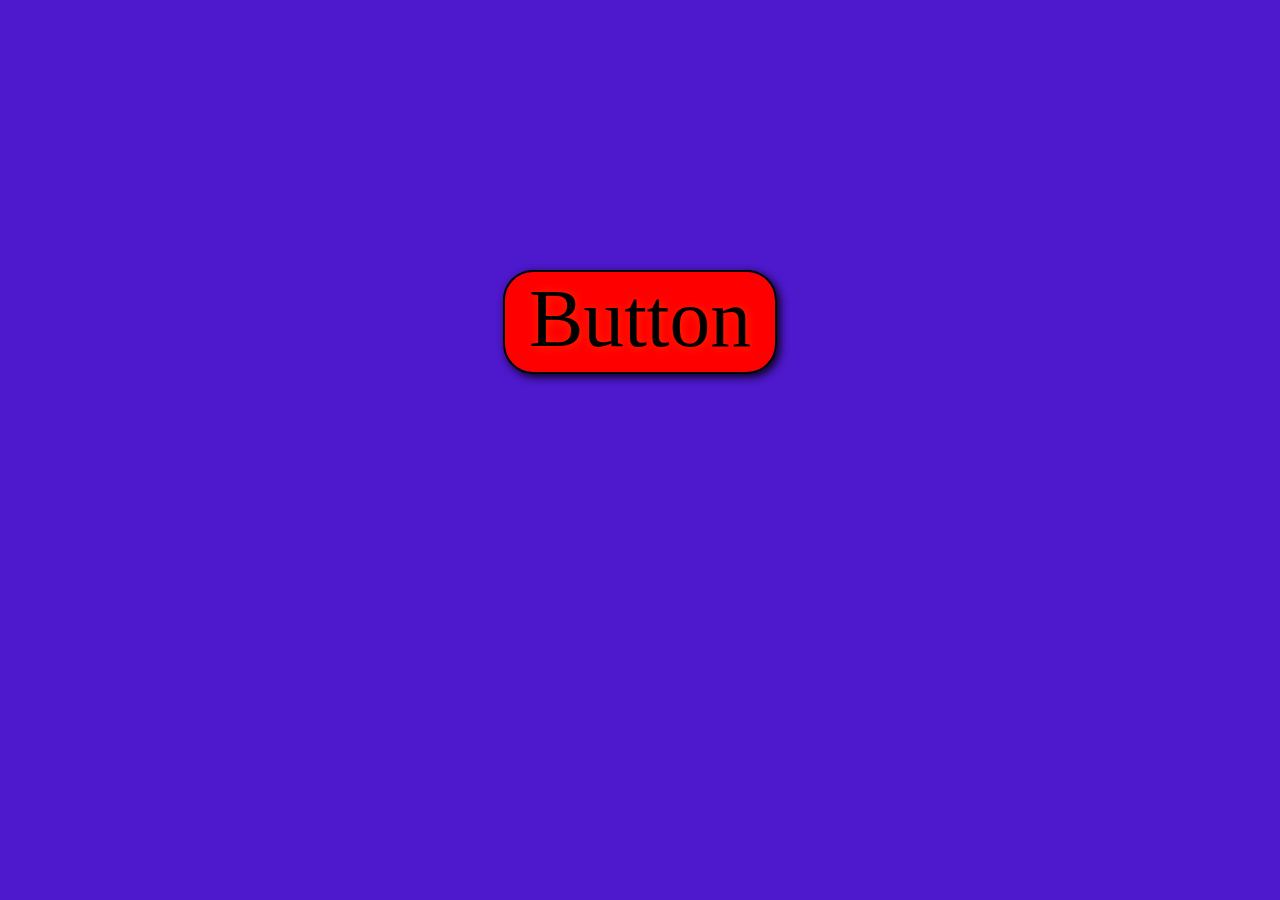
<file: Assignment3.2/index.html>
<!DOCTYPE html>
<html lang="en">
<head>
    <meta charset="UTF-8">
    <meta http-equiv="X-UA-Compatible" content="IE=edge">
    <meta name="viewport" content="width=device-width, initial-scale=1.0">
    <title>Document</title>
    <link rel="stylesheet" href="style.css">
</head>
<body>
    <!-- //transform vali
    //box shdow -->

    <div id="main">

        <a onclick="you()">Button
        </a>
    </div>
    <script>
        const you=()=>{
            alert("Woww you clicked me")
        }
    </script>
</body>
</html>
</file>
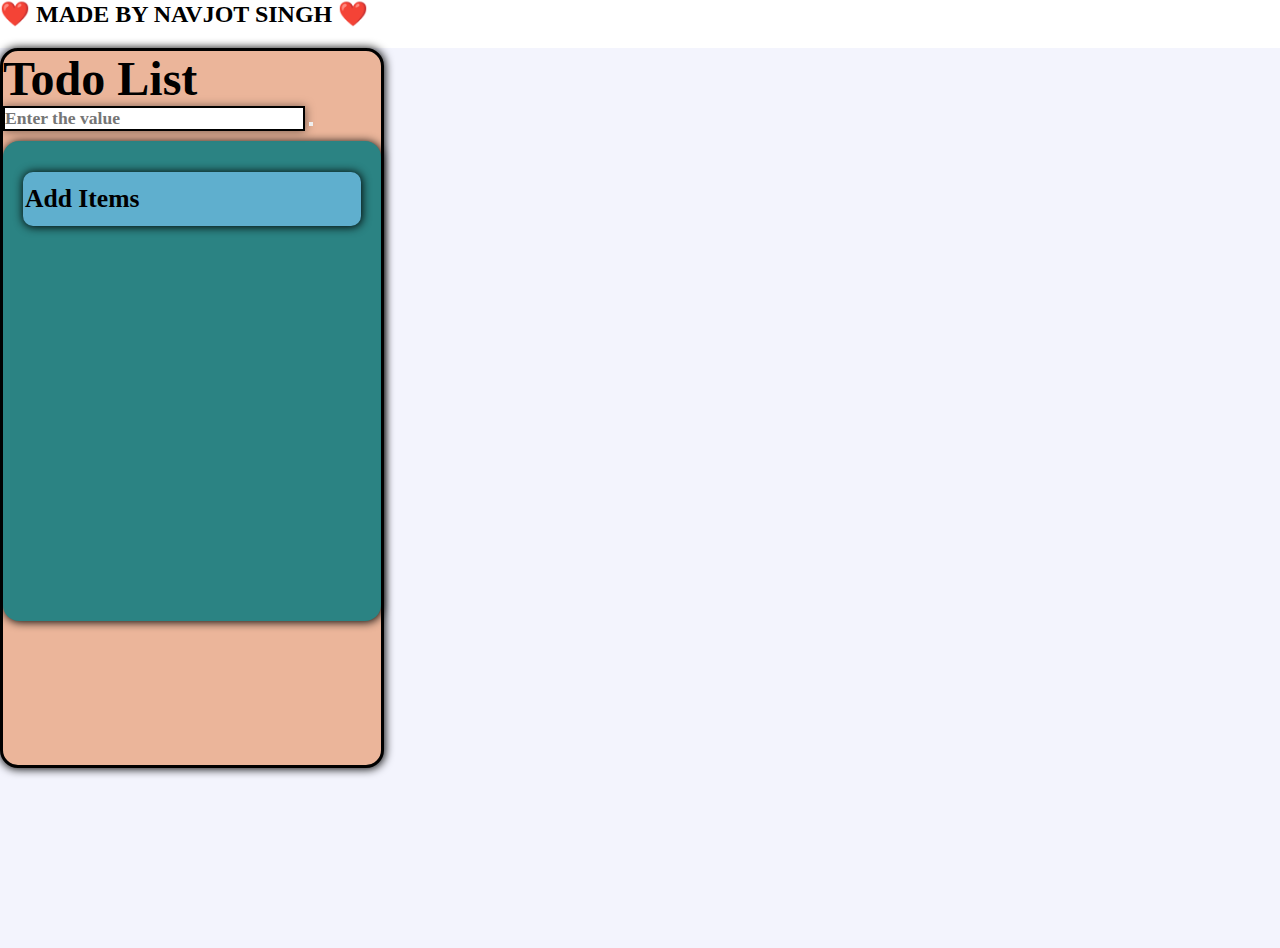
<file: todolist/index.html>
<!DOCTYPE html>
<html lang="en">
<head>
    <meta charset="UTF-8" />
    <meta http-equiv="X-UA-Compatible" content="IE=edge" />
    <meta name="viewport" content="width=device-width, initial-scale=1.0" />
    <title>Document</title>
    <link href="https://cdn.jsdelivr.net/npm/bootstrap@5.1.0/dist/css/bootstrap.min.css" rel="stylesheet" integrity="sha384-KyZXEAg3QhqLMpG8r+8fhAXLRk2vvoC2f3B09zVXn8CA5QIVfZOJ3BCsw2P0p/We" crossorigin="anonymous">
    <link rel="stylesheet" href="https://cdnjs.cloudflare.com/ajax/libs/font-awesome/5.10.0/css/all.min.css" integrity="sha512-PgQMlq+nqFLV4ylk1gwUOgm6CtIIXkKwaIHp/PAIWHzig/lKZSEGKEysh0TCVbHJXCLN7WetD8TFecIky75ZfQ==" crossorigin="anonymous" referrerpolicy="no-referrer" />
   <link rel="stylesheet" href="style.css">
</head>
<body>
    <h2 class="text-center">❤️ MADE BY NAVJOT SINGH ❤️</h2>
<div class="container-fluid">
<div class="row">
    <div class="col-md-12 col-12 p-3 main">
       <div class="jii container text-center">


           <h1 class="text-center m-3 head">Todo List</h1>
           <div class="internal">
   
               <input type="text" id="gg" placeholder="Enter the value"
               class="form-control" />
               <input type="hidden" id="hideval" >
               <button id="add" class="btn btn-outline-dark">
                <i class="fas fa-plus"></i>
               </button> 
               <button id="save" class="btn btn-outline-dark"><i class="far fa-save"></i></button>
               <div class="order">
                           <ol class="ul">
                               <li class="list px-4 text-center" onclick="low()"> add  items</li>
                           </ol>
                        </div>
                       </div>
                   </div>
   
               </div>
           </div>
               </div>
      

<script src="index.js">
</script>

</body>
</html>
</file>
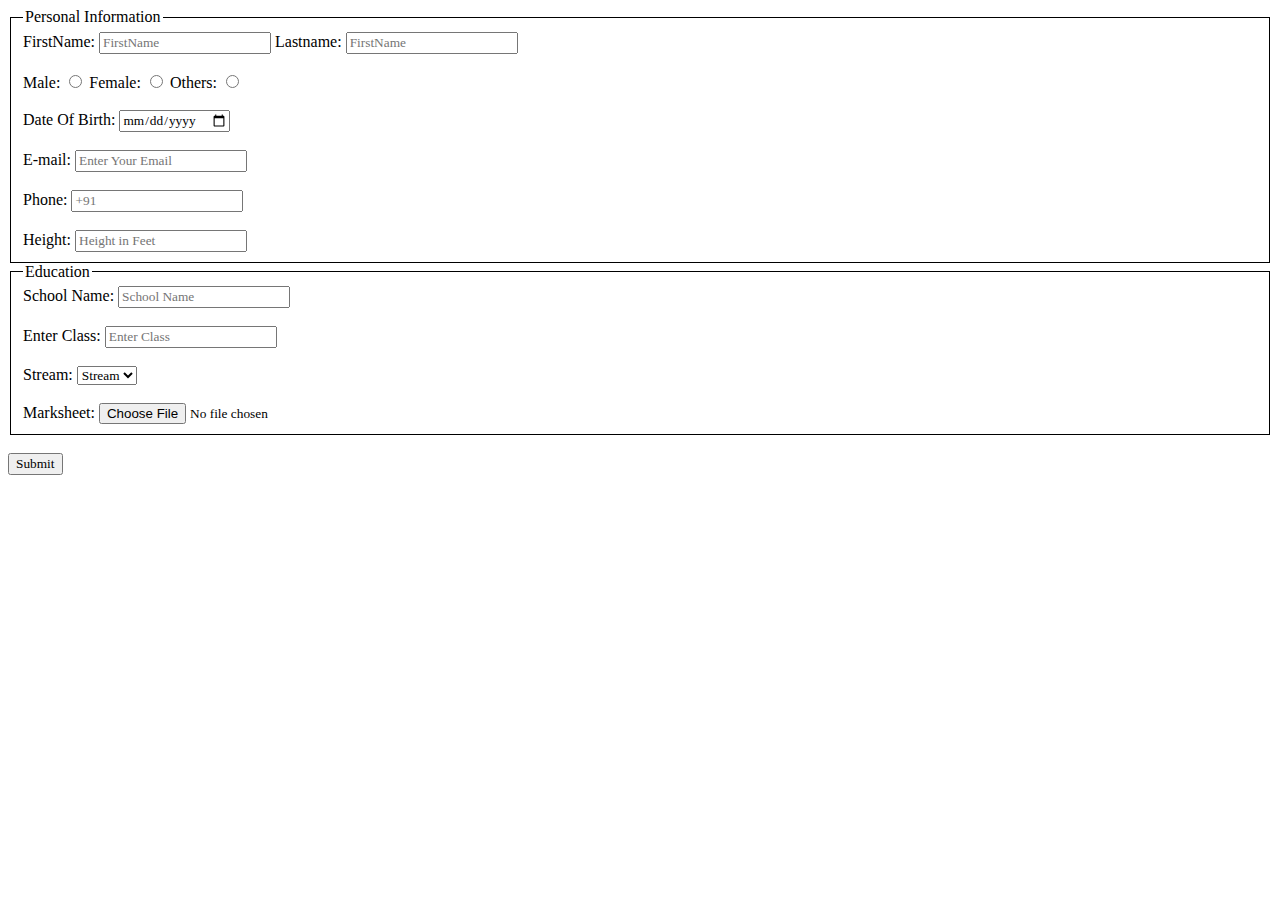
<file: Assignment1.html>
<!DOCTYPE html>
<html lang="en">
<head>
    <meta charset="UTF-8">
    <meta http-equiv="X-UA-Compatible" content="IE=edge">
    <meta name="viewport" content="width=device-width, initial-scale=1.0">
    <title>Document</title>
    <style>
        *{
            color: black;
            font-family: serif;
        }
    </style>
</head>
<body>
    <form  action="" onsubmit="goo()">
<fieldset style="border: 1px solid black;">
<legend>Personal Information
</legend>
    <label for="i1">FirstName:
        <input id="i1" type="text" placeholder="FirstName">
    </label>
    
    <label for="i2">Lastname: 
               <input id="i2" type="text" placeholder="FirstName">
    </label>
    <br><br>
    <label for="ji">Male: 
        <input id="ji" name="i3" type="radio" placeholder="FirstName">
</label>

<label for="i3">Female: 
    <input id="i3" name="i3" type="radio" placeholder="FirstName">
</label>

    <label for="i4">Others: 
        <input type="radio" id="i4" name="i3" placeholder="FirstName">
</label><br><br>

<label for="i5">Date Of Birth:
    <input type="date" id="i5"
    placeholder="mm-dd-yyyy">
</label>
<br><br>

<label for="i6">E-mail:
    <input type="text" placeholder="Enter Your Email" id="i6">
</label>

<br><br>

<label for="i7">Phone:
    <input type="number" id="i7" placeholder="+91">
</label>

<br><br>

<label for="i8">Height:
    <input type="text" placeholder="Height in Feet" id="i8">
</label>


</fieldset>
<fieldset style="border: 1px solid black;">
    <legend>Education
    </legend>
        <label for="d1">School Name:
            <input id="d1" type="text" placeholder="School Name">
        </label>
        <br><br>
        <label for="d2">Enter Class: 
                   <input id="d2" type="number" placeholder="Enter Class">
        </label>
        <br><br>
        <label for="d3">Stream: 
         <select id="d3" >
             <option name="St" value="Stream" label="Stream" selected disabled>
            </option>
                <option  name="St" value="PCB">PCM</option>
             <option name="St" value="Stream">PCB</option>
          

            </select>        
       
    <br><br>
    
    <label for="d8">Marksheet:
        <input type="file" id="d8">
 
    </label>
    
    
    </fieldset>
    <br>
<input type="submit" id="submit">
</form>

<script>

    const goo=()=>{
        const d=
alert("form submitted successfully");
    }
</script>

</body>
</html>
</file>
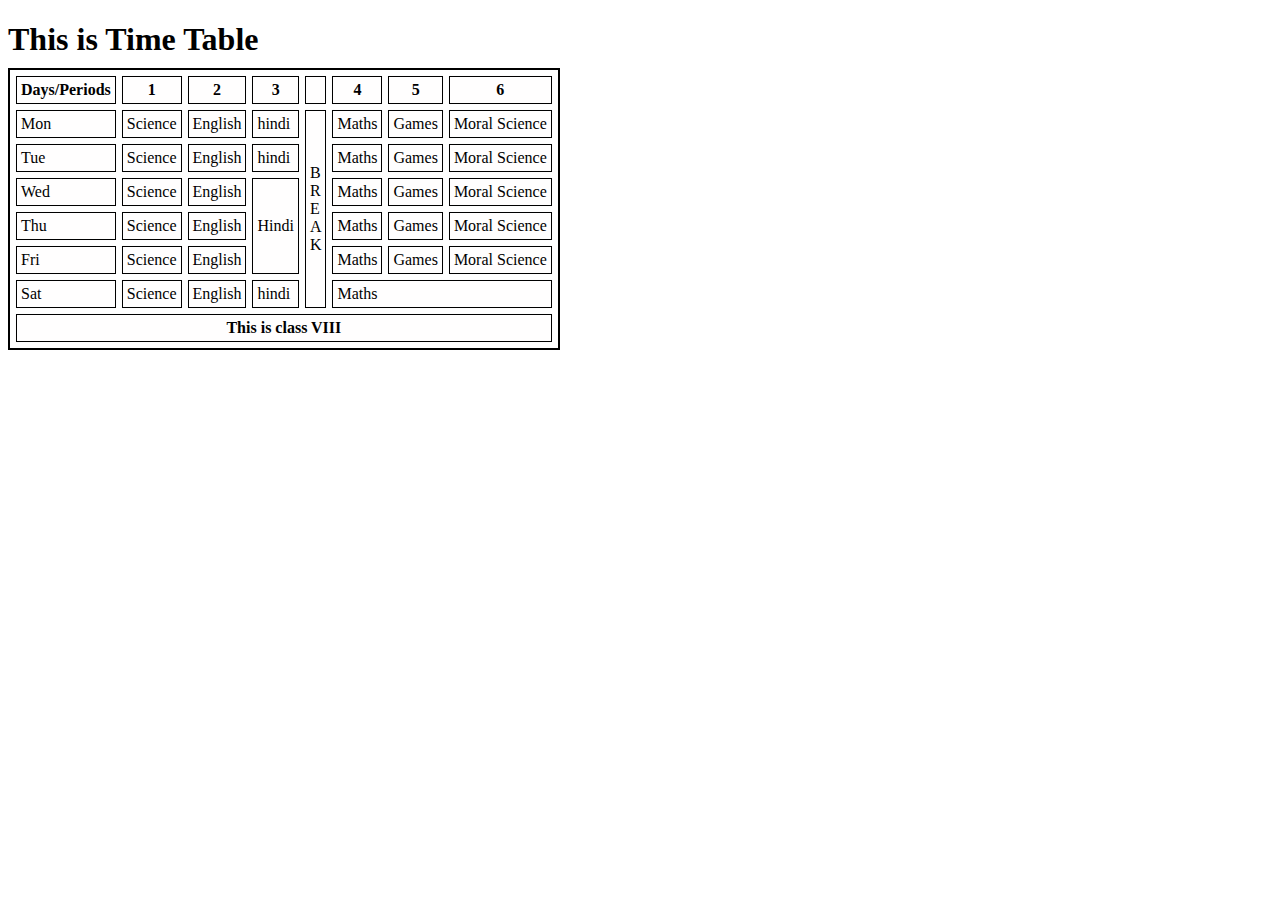
<file: Assignment2.html>
<!DOCTYPE html>
<html lang="en">
<head>
    <meta charset="UTF-8">
    <meta http-equiv="X-UA-Compatible" content="IE=edge">
    <meta name="viewport" content="width=device-width, initial-scale=1.0">
    <title>Document</title>
<style>
    table{
        
        border-collapse: separate;
        border-spacing: 6px 6px;
        border: 2px solid black;
         }
    table{
        margin-top: -12px;
    }
    td,th{
   border: 1px solid black;
        padding:4px;
        background-color: rgb(255, 254, 254);
    box-shadow: -0.4px -0.4px 1px 0px;
    }
    
</style>

</head>
<body>
    <h1>This is Time Table</h1>
    <div class="main_container">
<table >
    <thead>
<tr>
    <th>Days/Periods</th>
    <th>1</th>
    <th>2</th>
    <th>3</th>
    <th class="ww"></th>
    <th>4</th>
    <th>5</th>
    <th>6</th>    
</tr>
    </thead>
    <tbody>
<tr>
    <td>Mon</td>
    
    <td>Science</td>
    
    <td>English</td>
    <td>hindi</td>
    <td rowspan="6" class="ww">B <br>
    R <br>
E <br>
A <br>
K <br>
</td>
    <td>Maths</td>
    <td>Games</td>
    <td>Moral Science</td>
</tr>

<tr>
    <td>Tue</td>
    
    <td>Science</td>
    
    <td>English</td>
    <td>hindi</td>
    <!-- <td ></td> -->
    <td>Maths</td>
    <td>Games</td>
    <td>Moral Science</td>
</tr>
<tr>
    <td>Wed</td>
    
    <td>Science</td>
    
    <td>English</td>
    <td rowspan="3">Hindi</td>
    <!-- <td ></td> -->
    <td>Maths</td>
    <td>Games</td>
    <td>Moral Science</td>
</tr>

<tr>
    <td>Thu</td>
    
    <td>Science</td>
    
    <td>English</td>
    <!-- <td>hindi</td> -->
    <!-- <td ></td> -->
    <td>Maths</td>
    <td>Games</td>
    <td>Moral Science</td>
</tr>
<tr>
    <td>Fri</td>
    
    <td>Science</td>
    
    <td>English</td>
    <!-- <td>hindi</td> -->
    <!-- <td ></td -->
    <td>Maths</td>
    <td>Games</td>
    <td>Moral Science</td>
</tr>
<tr>
    <td>Sat</td>
    
    <td>Science</td>
    
    <td>English</td>
    <td>hindi</td>
    <!-- <td ></td> -->
    <td colspan="3">Maths</td>
    <!-- <td>Games</td> -->
    <!-- <td>Moral Science</td> -->
</tr>
<tr>
    <td colspan="8" style="text-align: center;">
        <b>This is class VIII</b></td>
</tr>

</tbody>
</table>

    </div>
</body>
</html>
</file>
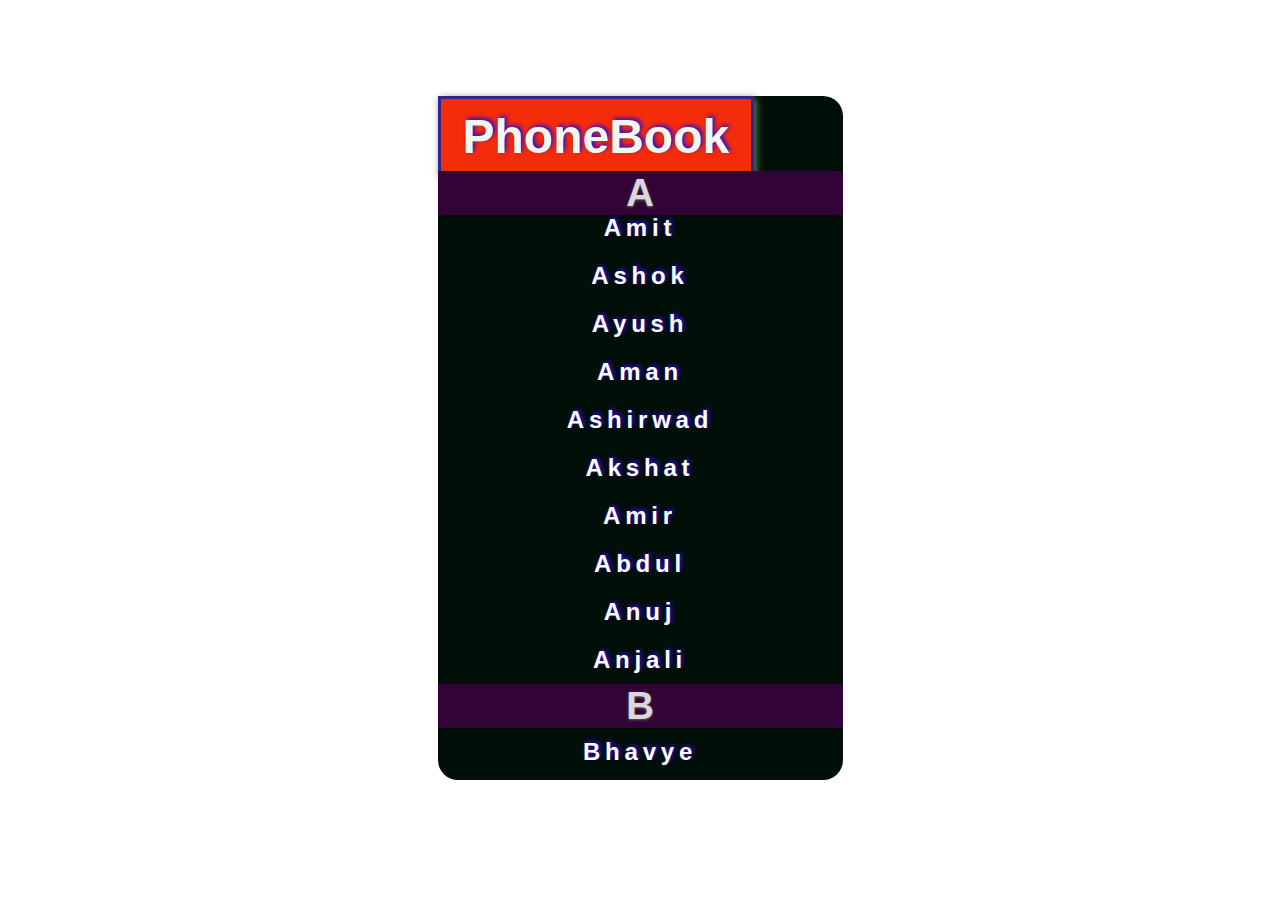
<file: assignment3.html>
<!DOCTYPE html>
<html lang="en">
<head>
    <meta charset="UTF-8">
    <meta http-equiv="X-UA-Compatible" content="IE=edge">
    <meta name="viewport" content="width=device-width, initial-scale=1.0">
    <title>Document</title>
    <style>
        *{margin: 0;
        /* box-sizing: border-box; */
        padding: 0;
        }
        body{
            background: url('https://t3.ftcdn.net/jpg/03/29/14/46/360_F_329144637_fLag9jYbaYQwo3apYr8OEzTrdUWWwXCR.jpg');
            background-repeat: no-repeat;
  background-size: cover;
            display: flex;
            align-content: center;
            align-items: center;
            justify-content: center;
        }
.main-container{
    height: 76vh;
    width: 45vh;
    background-color: rgb(0, 15, 7);
    color: white;
    text-shadow: 2px -2px 4px rgb(48, 12, 207) ;
    text-align: center;
    margin-top:6rem;
    overflow-y: auto;
    overflow-x: hidden;
    border-radius: 20px;
}
.phone{
    border: 3px solid rgb(51, 35, 143);
    box-shadow: 2px 2px 8px rgb(98, 136, 98);;
    font-size: 1.5rem;
    /* border-radius: 20px; */
    background-color: #f52c09;
    padding: 10px 22px;
    position: fixed;
    text-transform: capitalize;
    text-shadow: 4px 1px 1px 10px rgb(90, 14, 86);
    color: rgb(241, 248, 241);position: fixed;
    /* width: inherit; */
    font-family: "Josefin Sans", sans-serif;
}

 .book{
    margin-top: 4rem;
    font-size: 1.5rem;
    /* position: sticky;  */
} 
dt{
 /* margin-top: 5rem; */
color: rgb(219, 215, 226);
 font-size: 2.4rem;
 font-weight: bolder;
 text-shadow: 0px 1px 3px rgb(98, 99, 64);
     font-family:'Trebuchet MS', 'Lucida Sans Unicode', 'Lucida Grande', 'Lucida Sans', Arial, sans-serif;
 position:sticky;
    /* font-weight: bold; */
    top: 75px;
    width: 100%;
    background-color: rgb(50, 3, 54);
}
dd{
  letter-spacing: .2em;
  line-height: 3rem;
  font-weight:bolder;
  font-family:-apple-system, BlinkMacSystemFont, 'Segoe UI', Roboto, Oxygen, Ubuntu, Cantarell, 'Open Sans', 'Helvetica Neue', sans-serif;
}

    </style>
</head>
<body>
    <div class="main-container">
       <div class="phone">
           <h1>
               PhoneBook
           </h1>

       </div>
        <div class="book">
            <dl>
                <dt><span>A</span> </dt>
<dd>Amit</dd>
<dd>Ashok</dd>
<dd>Ayush</dd>
<dd>Aman</dd>
<dd>Ashirwad</dd>
<dd>Akshat</dd>
<dd>Amir</dd>
<dd>Abdul</dd>
<dd>Anuj</dd>
<dd>Anjali</dd>
            


    <dt><span>B</span></dt>
<dd>Bhavye</dd>
<dd>Bhavesh</dd>
<dd>Bhoomika</dd>
<dd>bhavishya</dd>
<dd>Binod</dd>
<dd>BeerSingh</dd>
<dd>Badal</dd>
<dd>Balveer</dd>
<dd>Balvinder</dd>
<dd>Bablu</dd>


<dt> <span>C</span></dt>
                <dd>Chris</dd>
                <dd>Christ</dd>
                <dd>Chamelion</dd>
                <dd>Chirag</dd>
                <dd>Chhaya</dd>
                
                <dt> <span>D</span></dt>
                <dd>David</dd>
                <dd>Dev</dd>
                <dd>Devendra</dd>
                <dd>Dips</dd>
                <dd>Dhruv</dd>
                
                <dt> <span>E</span></dt>
                <dd>Erica</dd>
                <dd>Emiston</dd>
                <dd>Emiley</dd>
                
                <dt> <span>f</span></dt>
                <dd>Fukra</dd>
                <dd>Fuddu</dd>
                <dd>Fatima</dd>
                <dd>fool</dd>
                <dd>fish</dd>
                
                <dt> <span>G</span></dt>
                <dd>Ganesh</dd>
                <dd>Girish</dd>
                <dd>geetika</dd>
                <dd>Girish padosi</dd>
                <dd>Gagu bro</dd>
                
                <dt> <span>H</span></dt>
                <dd>Ben</dd>
                <dd>Brahaman</dd>
                <dd>Bismuth</dd>
                <dd>Benchmark</dd>
                <dd>Bennyston</dd>
                <dd>Bahadur</dd>
                
                <dt> <span>C</span></dt>
                <dd>Chris</dd>
                <dd>Christ</dd>
                <dd>Chamelion</dd>
                <dd>Chirag</dd>
                <dd>Chhaya</dd>
                
                <dt> <span>D</span></dt>
                <dd>David</dd>
                <dd>Dev</dd>
                <dd>Devendra</dd>
                <dd>Dips</dd>
                <dd>Dhruv</dd>
                
                <dt> <span>E</span></dt>
                <dd>Erica</dd>
                <dd>Emiston</dd>
                <dd>Emiley</dd>
                
                <dt> <span>T</span></dt>
                <dd>Tom</dd>
                <dd>Teley</dd>
                <dd>Tiger</dd>
                <dd>Tew</dd>
                <dd>Tye</dd>
            </dl>

        </div>
    </div>



</body>
</html>
</file>
<file: Assignment3.2/style.css>
body{
   margin: 0px;  
padding: 0px;
background: rgb(78, 24, 204);
}
#main{
    display: flex;
justify-content: center;
margin-top: 260px;
}
a{
text-align: center;
height:100px;
text-shadow: 1px 1px 10px rgb(255, 41, 3);
width: 250px; 
padding: 0px 10px;
    font-size: 5.1rem;
    box-shadow: 3px 3px 8px rgb(7, 3, 22);
    /* transition: 0.8s; */
    border-radius: 30px;
 border: 2px solid black;
 position: relative;
 overflow: hidden;
 margin: 10px;
 
 }
a::before{
    content: "";
    position: absolute;
    width: 100%;
    left: 0;
    height: 100%;
    z-index: -1;
    background-color: red;

}
a:hover::before{
    
    transition: 0.6s;
    height: 0%;

}
a:hover{
    transition:0.7s ;
    color: rgb(218, 255, 6);
    text-shadow:1px 1px rgb(78, 24, 204), 
    2px 2px rgb(78, 24, 204), 
    3px 3px rgb(78, 24, 204), 
    4px 4px rgb(78, 24, 204), 
    5px 5px rgb(78, 24, 204), 
    6px 6px rgb(78, 24, 204);
/* padding: 10px; */
}
</file>
<file: todolist/style.css>
*{
    margin: 0px;
    box-sizing: border-box;
    padding: 0px;
    font-family:Georgia, 'Times New Roman', Times, serif;
}
      .head{
          font-size: 3rem;
      }
       .form-control{
           display: inline-block !important;
           width: 80%;
           font-size: 1.1rem;
           
           color: rgb(95, 7, 7);
           font-weight: 700;
       }
       #gg{
    border: 2px solid black;
    box-shadow: 0.5px 0.5px 10px rgba(0, 0, 0, 0.5);       
    }
    .main{
        background-color: rgb(243, 244, 253);
      min-height: 100vh;
    }
.jii{
    margin-top:20px ;
   width: 30%;
    min-height: 80vh;
    border:3px solid black;
    box-shadow: 0.5px 0.5px 10px rgba(0, 0, 0, 1);   
    border-radius: 18px;
background-color: rgb(235, 181, 154);
padding-bottom: 20px;
    /* width: 70%; */
}

.order{
    min-height: 480px;
    background-color: rgb(43, 131, 131);
    
    box-shadow: 1px 1px 10px rgba(0, 0, 0, 1); 
    border-radius: 16px;
}

.ul{
    padding: 20px;
margin-top: 10px;
font-size: 1.5rem;
text-align: start;
list-style: none;
min-height: 90%;
}
.list{
    text-transform: capitalize;
list-style: none;
border-radius: 10px;
text-align: start;
box-shadow: 0.5px 0.5px 10px rgba(0, 0, 0, 1);  
background-color: rgb(95, 175, 206);
font-size: 1.6rem;
font-weight: 770;
margin: 11px 0px;
padding: 12px 2px;
}
.hel{
float: right;
padding-right: 5px;  
}
@media (max-width:1190px) {
    .jii{
width:50%
    }
    .list{
        font-size: 1.2rem;
    }
}

@media (max-width:890px) {
    .jii{
width:55%
    }
    .list{
        font-size: 1.2rem;
    }
}

@media (max-width:640px) {
    .jii{
width:85%
    }
    .list{
        font-size: 1rem;
    }
}
@media (max-width:490px) {
    .jii{
width:95%
    }
    .list{
        font-size: 1rem;
    }
}
@media (max-width:380px) {
    .jii{
width:110%;
    
margin: 0px -10px;}
    .list{
border-radius: 10px;
text-align: start;
box-shadow: 0.5px 0.5px 10px rgba(0, 0, 0, 1);  
background-color: rgb(95, 175, 206);
font-size: 1rem;
font-weight: 700;
margin: 11px -10px;
padding: 12px 2px;
    }
    .order{
    min-height: 480px;
    margin: 0px -15px;
}
.hel{
    font-size: 1.3rem;
}

}

.glowing{
    /* border: 3px solid  red !important; */
    animation: gloww 1s;
    border: 3px solid rgb(117, 6, 6) !important;
font-size:1.3rem !important ;
}

@keyframes gloww {
   0%{
        border: 3px solid  red ;
    transform: scale(1,0);
      
    }
    100%{
        border: 3px solid  black!important;
    }

}
i{
    cursor: pointer;
}
t:hover{
    font-size: 1.5rem;
}
#save{
    display: none;
}
</file>
